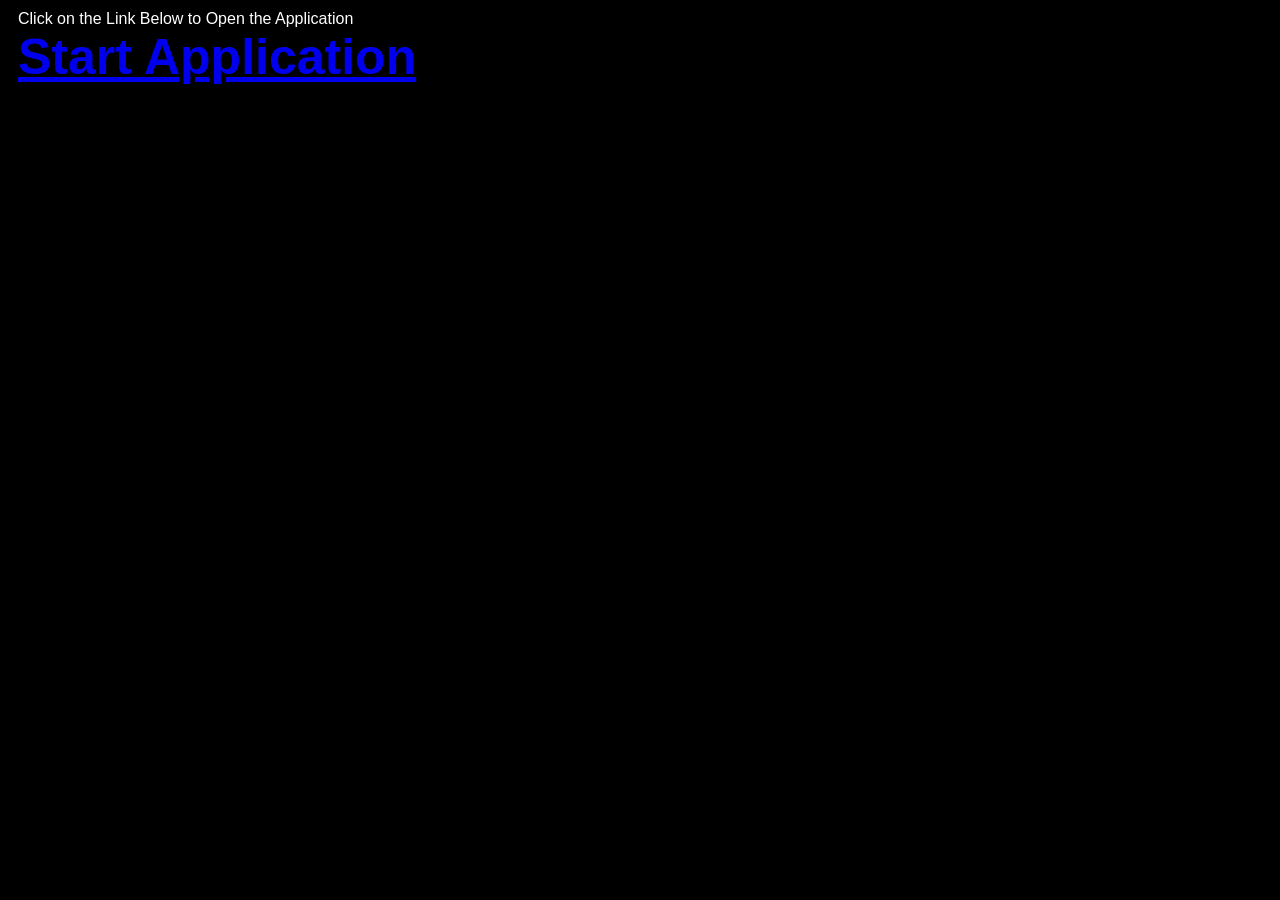
<file: index.html>
<!-- Dedicated to God the Father -->
<!-- All Rights Reserved Christopher Andrew Topalian Copyright 2000-2026 -->
<!-- https://github.com/ChristopherTopalian -->
<!-- https://github.com/ChristopherAndrewTopalian -->
<!-- index.html -->

<html>
<head>
<title> index </title>

<meta charset = 'UTF-8'>

<meta name = 'viewport' content = 'width = device-width, initial-scale = 1.0'>

<style>

body
{
    background-color: rgb(0, 0, 0);
    font-family: Arial;
    color: rgb(255, 255, 255);
}

</style>

<script>

// shortcuts.js

function ge(whichId)
{
    let result = document.getElementById(whichId);
    return result;
}

function ce(whichType)
{
    let result = document.createElement(whichType);
    return result;
}

function ba(whichElement)
{
    let result = document.body.append(whichElement);
    return result;
}

function cl(whichMessage)
{
    let result = console.log(whichMessage);
    return result;
}

function ct(whichText)
{
    let result = document.createTextNode(whichText);
    return result;
}

function gr(whichId)
{
    let result =  ge(whichId).getBoundingClientRect();
    return result;
}

//----//

// Dedicated to God the Father
// All Rights Reserved Christopher Andrew Topalian Copyright 2000-2026
// https://github.com/ChristopherTopalian
// https://github.com/ChristopherAndrewTopalian
// https://sites.google.com/view/CollegeOfScripting

//-//

function makeAppLink()
{
    let theLink = 'CATopalian_JavaScript_Calendar.html';

    let mainDiv = ce('div');
    mainDiv.style.display = 'flex';
    mainDiv.style.flexDirection = 'column';
    mainDiv.style.margin = 10 + 'px';
    ba(mainDiv);

    //-//

    let instructions = ce('div');
    instructions.textContent = 'Click on the Link Below to Open the Application';
    mainDiv.append(instructions);

    //-//

    let appLink = ce('a');
    appLink.href = theLink;
    appLink.textContent = 'Start Application';
    appLink.style.fontSize = 50 + 'px';
    appLink.style.fontWeight = 'bold';
    mainDiv.append(appLink);
}

function whenLoaded()
{
    makeAppLink();
}

</script>

</head>

<body onload = 'whenLoaded();'>

</body>

</html>
</file>
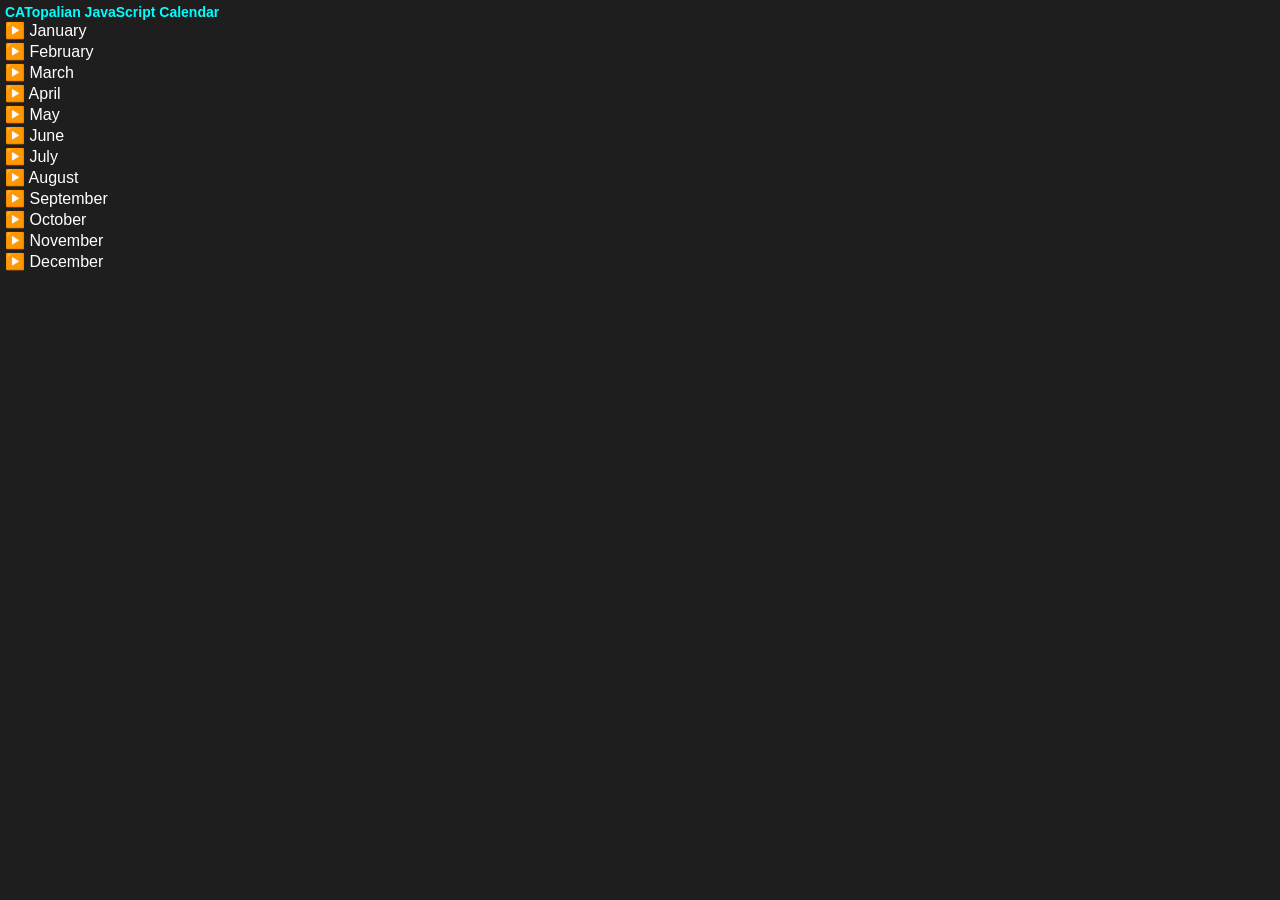
<file: CATopalian_JavaScript_Calendar.html>
<!-- Dedicated to God the Father -->
<!-- All Rights Reserved Christopher Andrew Topalian Copyright 2000-2026 -->
<!-- https://github.com/ChristopherTopalian -->
<!-- https://github.com/ChristopherAndrewTopalian -->
<!-- CATopalian_JavaScript_Calendar.html -->

<!DOCTYPE html>
<html lang = 'en'>
<head>
<title> CATopalian JavaScript Calendar </title>

<meta charset = 'UTF-8'>

<meta name = 'viewport' content = 'width = device-width, initial-scale = 1.0'>

<link rel = 'stylesheet' href = 'src/css/style001.css'>

<script src = 'src/js/1shortcuts/shortcuts.js'></script>

<script src = 'src/js/3data/calendar.js'></script>

<script src = 'src/js/4make/makeInterface.js'></script>

<script src = 'src/js/4make/makeInterfaceGrid.js'></script>

<script src = 'src/js/date/getDayName.js'></script>

<script src = 'src/js/sound/sound.js'></script>

<script src = 'src/js/whenLoaded/whenLoaded.js'></script>

<body onload = 'whenLoaded();'>

</body>

</html>
</file>
<file: src/css/style001.css>
/* style001.css */

body
{
    margin: 3px 5px;
    background-color: rgb(30, 30, 30);
    font-family: Arial;
    color: rgb(255, 255, 255);
}

details
{
    color: rgb(255, 255, 255);
}

summary
{
    color: rgb(255, 255, 255);
}

summary:hover
{
    color: rgb(0, 255, 255);
}

details > summary
{
    list-style: none; /* remove default triangle */
    cursor: pointer;
}

details > summary::before
{
    content: '▶️ '; /* closed icon */
}

details[open] > summary::before
{
    content: '🔽 '; /* open icon */
    /*background-color: rgb(140,140,140);*/
}

.day
{
    border: solid 1px rgb(100, 100, 100);
    padding: 4px;
    /*transition: border-color 0.2s;*/
    cursor: pointer;
}

.day:hover
{
    border-color: aqua;
}

/* make the scrollbar thinner */
::-webkit-scrollbar {
  width: 8px; /* Adjust the thickness here */
}

/* Style the scrollbar track (background of the scrollbar) */
::-webkit-scrollbar-track {
  background: #2c3e50; /* Darker background for contrast */
}

/* Style the scrollbar thumb (the draggable part) */
::-webkit-scrollbar-thumb {
  background-color: #3498db; /* Bright blue */
  border-radius: 4px; /* Rounded corners for a nice look */
  border: 2px solid transparent; /* adds some space around thumb */
}

/* hover effect for thumb */
::-webkit-scrollbar-thumb:hover {
  background-color: #2980b9; /* Slightly darker on hover */
}

/*----*/

/* Dedicated to God the Father */
/* All Rights Reserved Christopher Andrew Topalian Copyright 2000-2026 */
/* https://github.com/ChristopherTopalian */
/* https://github.com/ChristopherAndrewTopalian */
/* https://sites.google.com/view/CollegeOfScripting */
</file>
